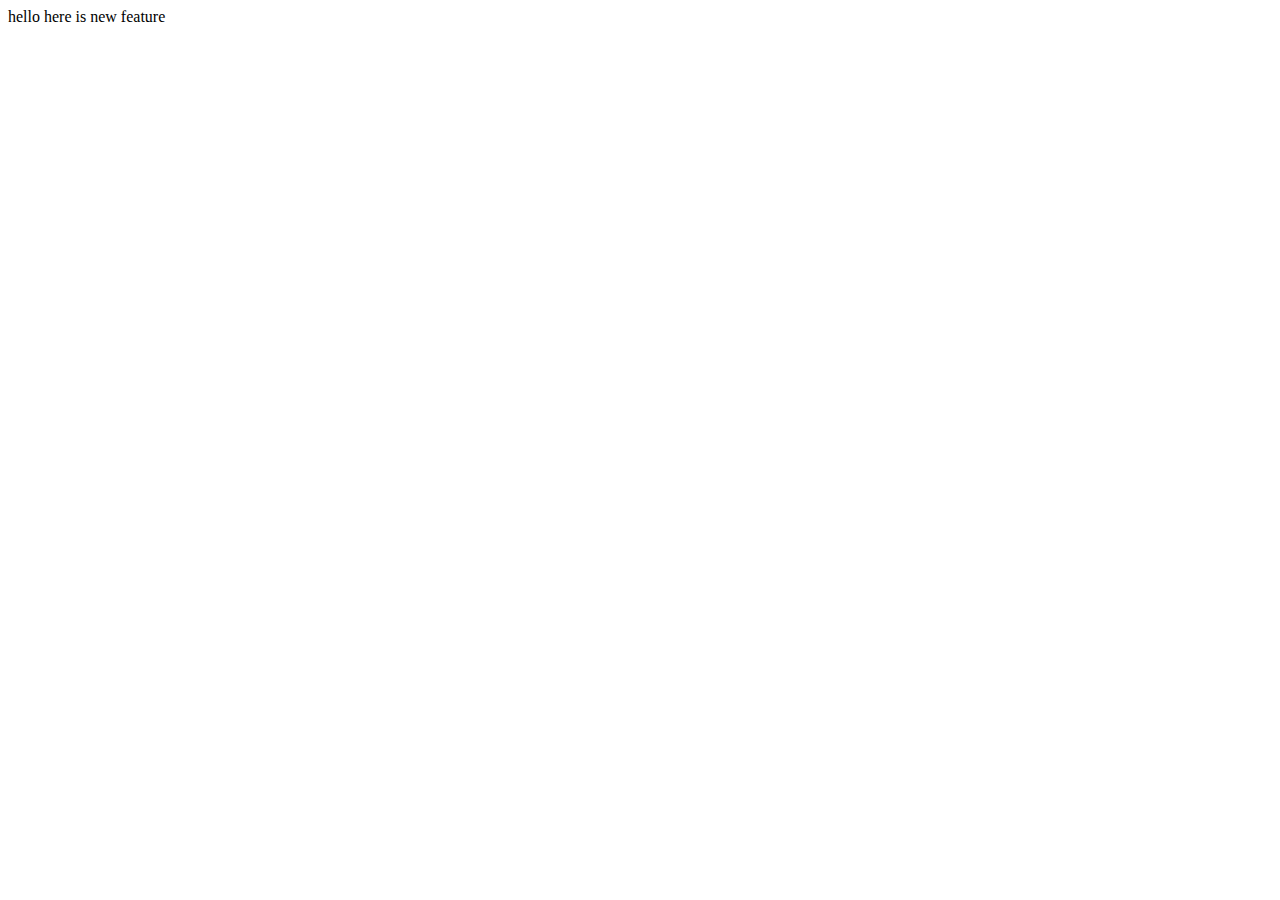
<file: new.html>
<!DOCTYPE html>
<html lang="en">
<head>
    <meta charset="UTF-8">
    <meta name="viewport" content="width=device-width, initial-scale=1.0">
    <title>Document</title>
</head>
<body>
    hello
    here is new feature
</body>
</html>
</file>
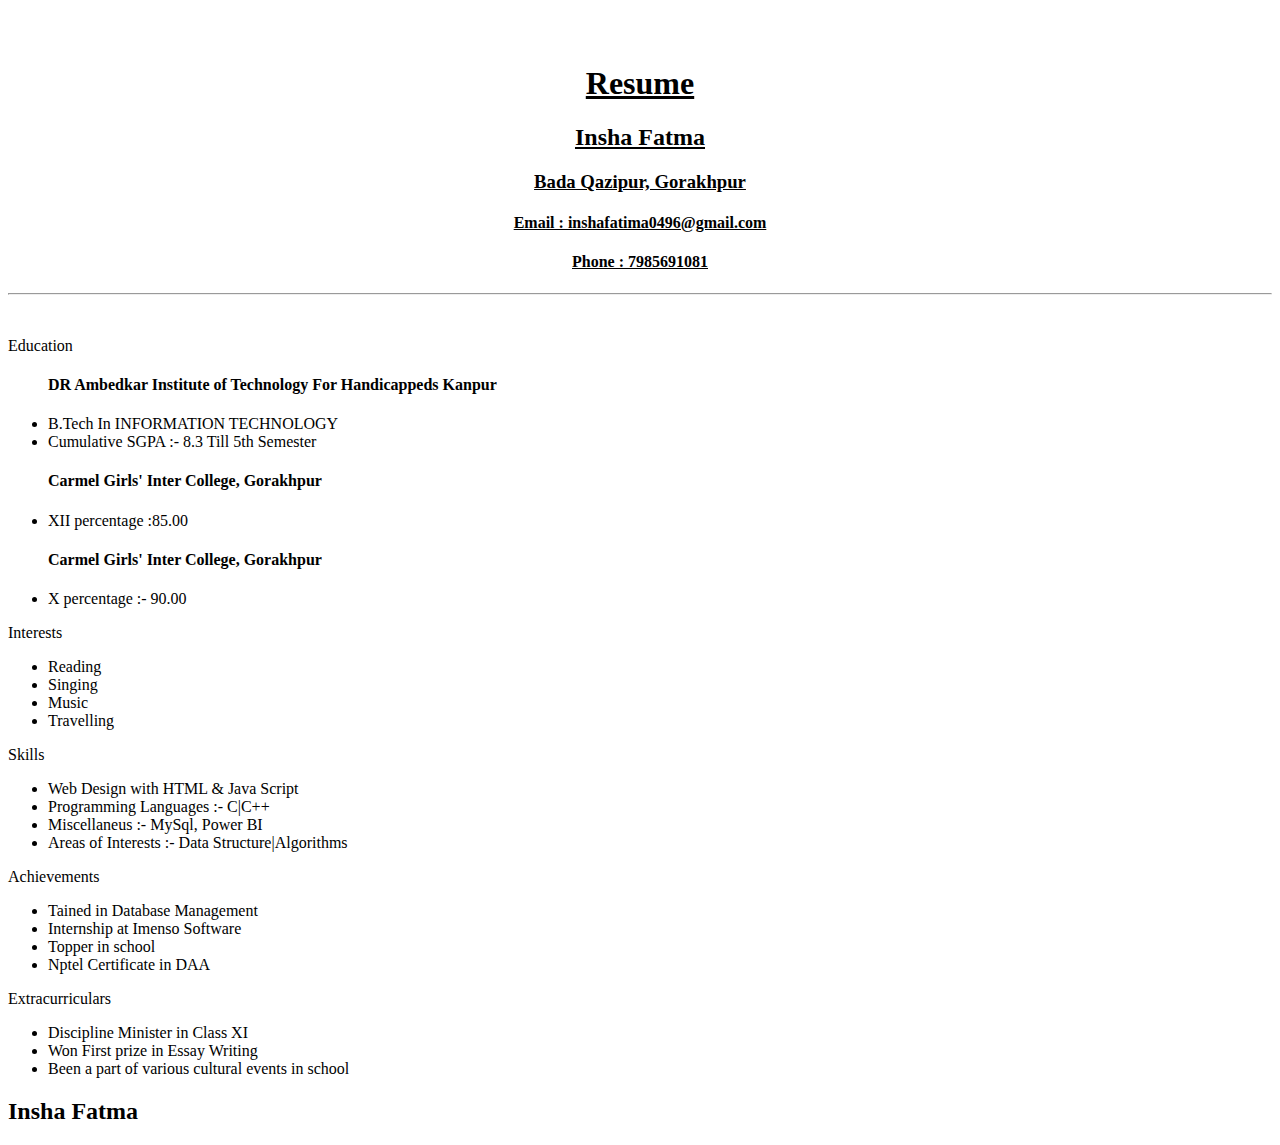
<file: prash.html>
<!DOCTYPE html>
<html lang="en">
<head>
    <meta charset="UTF-8">
    <meta name="viewport" content="width=device-width, initial-scale=1.0">
    <title>RESUME</title>
    </head>
    <body>
    <div id="header"></div>
<div class="left"></div>
<div class="stuff">
  <br><br>
 <p> <h1 align ="center"><b><u>Resume</u></b></h1></p>
 <p> <h2 align ="center"><b><u>Insha Fatma</u></b></h2></p>
 <p> <h3 align ="center"><b><u>Bada Qazipur, Gorakhpur</u></b></h3></p>
 <p> <h4 align ="center"><b><u>Email : inshafatima0496@gmail.com</u></b></h4></p>
 <p> <h4 align ="center"><b><u>Phone : 7985691081</u></b></h4></p>
  <hr />
  <br>
  <p class="head">Education</p>
  <ul>
      <h4>DR Ambedkar Institute of Technology For Handicappeds Kanpur</h4>
      <li>B.Tech In INFORMATION TECHNOLOGY</li>
      <li>Cumulative SGPA :- 8.3 Till 5th Semester</li>
      <h4>Carmel Girls' Inter College, Gorakhpur</h4>
      <li>XII percentage :85.00</li>
      <h4>Carmel Girls' Inter College, Gorakhpur</h4>
      <li>X percentage :- 90.00</li>
      </ul>
  <p class="head">Interests</p>
  <ul>
    <li>Reading</li>
    <li>Singing</li>
    <li>Music</li>
    <li>Travelling</li>
  </ul>
  <p class="head">Skills</p>
  <ul>
    <li>Web Design with HTML & Java Script</li>
    <li>Programming Languages :-  C|C++</li>
    <li>Miscellaneus :- MySql, Power BI</li>
    <li>Areas of Interests :- Data Structure|Algorithms</li>
  </ul>
  <p class="head">Achievements</p>
  <ul>
    <li>Tained in Database Management</li>
    <li>Internship at Imenso Software</li>
    <li>Topper in school</li>
    <li>Nptel Certificate in DAA</li>
  </ul>
  <p class="head">Extracurriculars</p>
  <ul>
    <li>Discipline Minister in Class XI </li>
    <li>Won First prize in Essay Writing</li>
    <li>Been a part of various cultural events in school</li>
  </ul>
</div>
<div class="right"></div>
<div id="footer">
  <h2 id="name">Insha Fatma</h2></div>
  </body>
  </html>
</file>
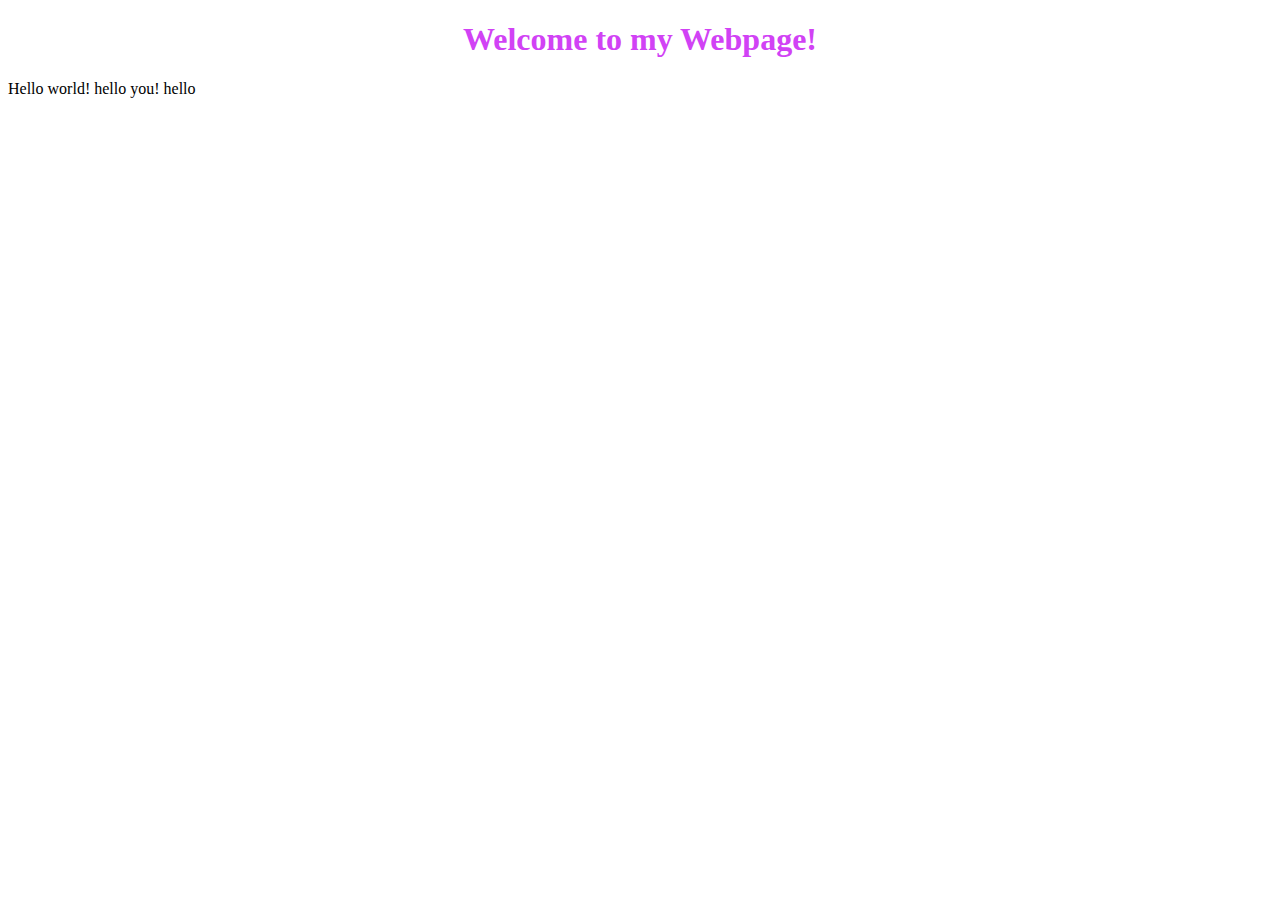
<file: text.html>
<!DOCTYPE html>
<html lang="en">
<head>
    <meta charset="UTF-8">
    <meta name="viewport" content="width=device-width, initial-scale=1.0">
    <title>Document hardvard</title>
</head>
<body>
    <h1 style="color:#d142f5;text-align:center;">Welcome to my Webpage!</h1>
   Hello world! hello you! hello
</body>
</html>
</file>
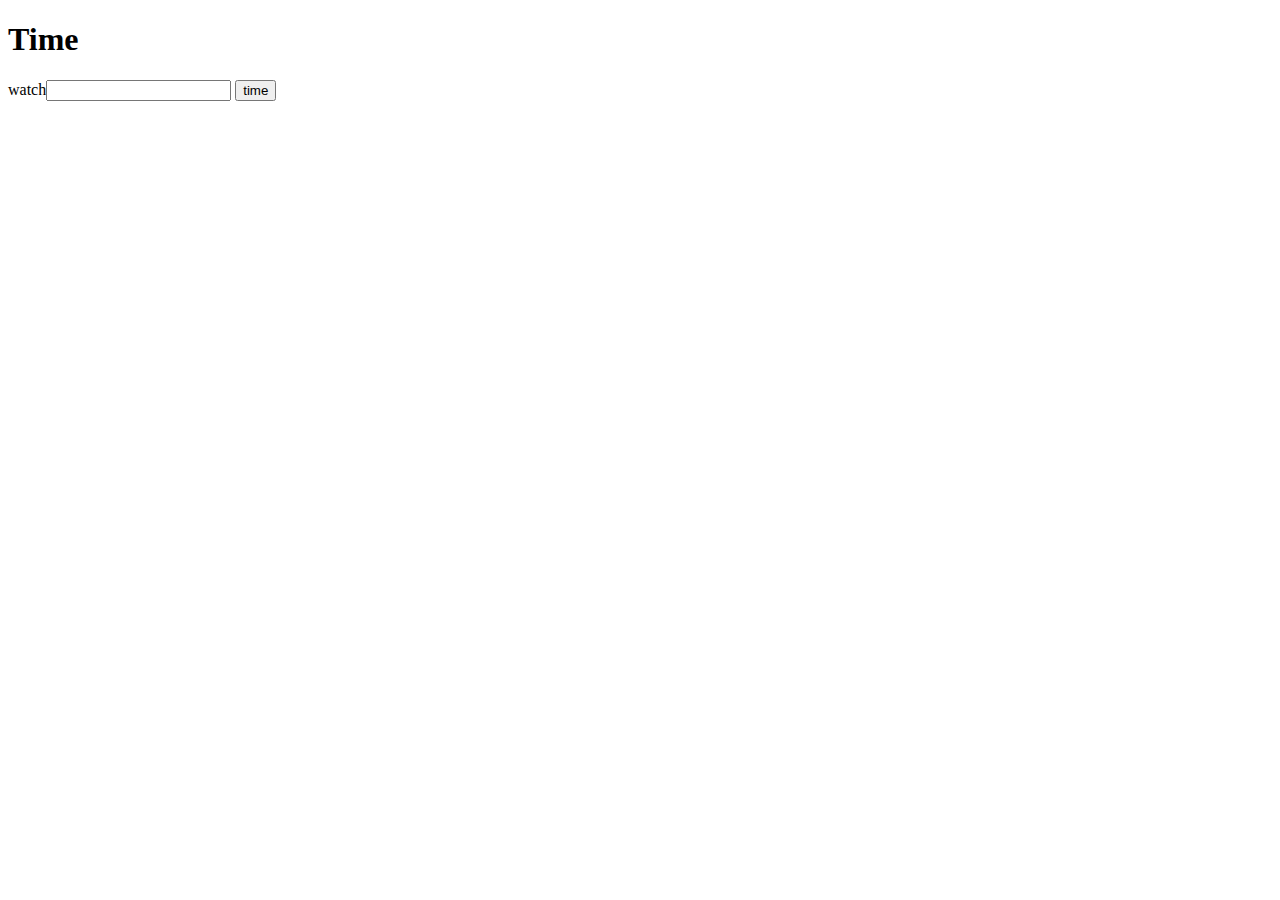
<file: time.html>
<!DOCTYPE html>
<html lang="en">
<head>
    <meta charset="UTF-8">
    <meta name="viewport" content="width=device-width, initial-scale=1.0">
    <title>date</title>
</head>
<h1>Time</h1>
<script>
    function f1()
    {
    var x= new Date();
    //document.write(x);
    var y= (x.getHours()+ ":"+ x.getMinutes()+ ":"+ x.getSeconds());

    document.getElementById("t1").value=y;
    document.getElementById("p1").innerHTML=y;
   // alert(y);
    windows.status=y;
    }
     setInterval(f1, 1000);
    
</script>
<body>
    <form>
    <p id="p1"></p>
    watch<input type="text" id="t1">
    <input type ="button" onclick="f1()" value="time">
    </form>
</body>
</html>
</file>
